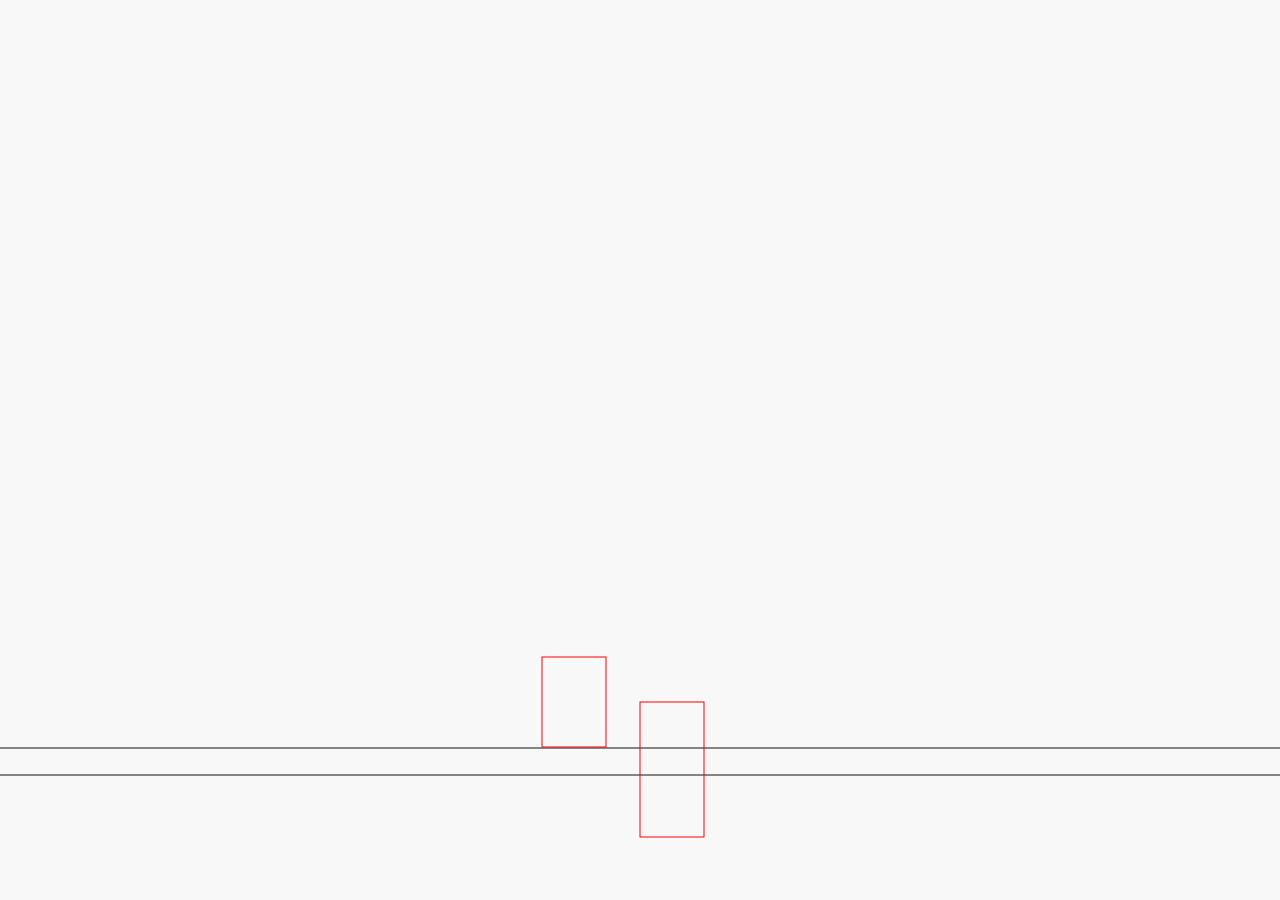
<file: jinogame/zbackup/0.2 Translate x , translate y/index.html>
<html>
<head>
	<title>JINo</title>

<meta name="viewport" content="width=device-width, initial-scale=1.0">

<link rel="stylesheet" type="text/css" href="style/index.css">

</head>
<body>




<script type="text/javascript" src="lib/core.js"></script>

<script type="text/javascript" src="js/environment.js"></script>

<script type="text/javascript" src="js/player.js"></script>

<script type="text/javascript" src="js/blocks.js"></script>

<script type="text/javascript" src="js/index.js"></script>


</body>
</html>
</file>
<file: jinogame/zbackup/0.2 Translate x , translate y/style/index.css>
body{
	margin: 0;
	padding: 0;
}

canvas{
	margin: 0;
	padding: 0;
	background-color: #f8f8f8;
}
</file>
